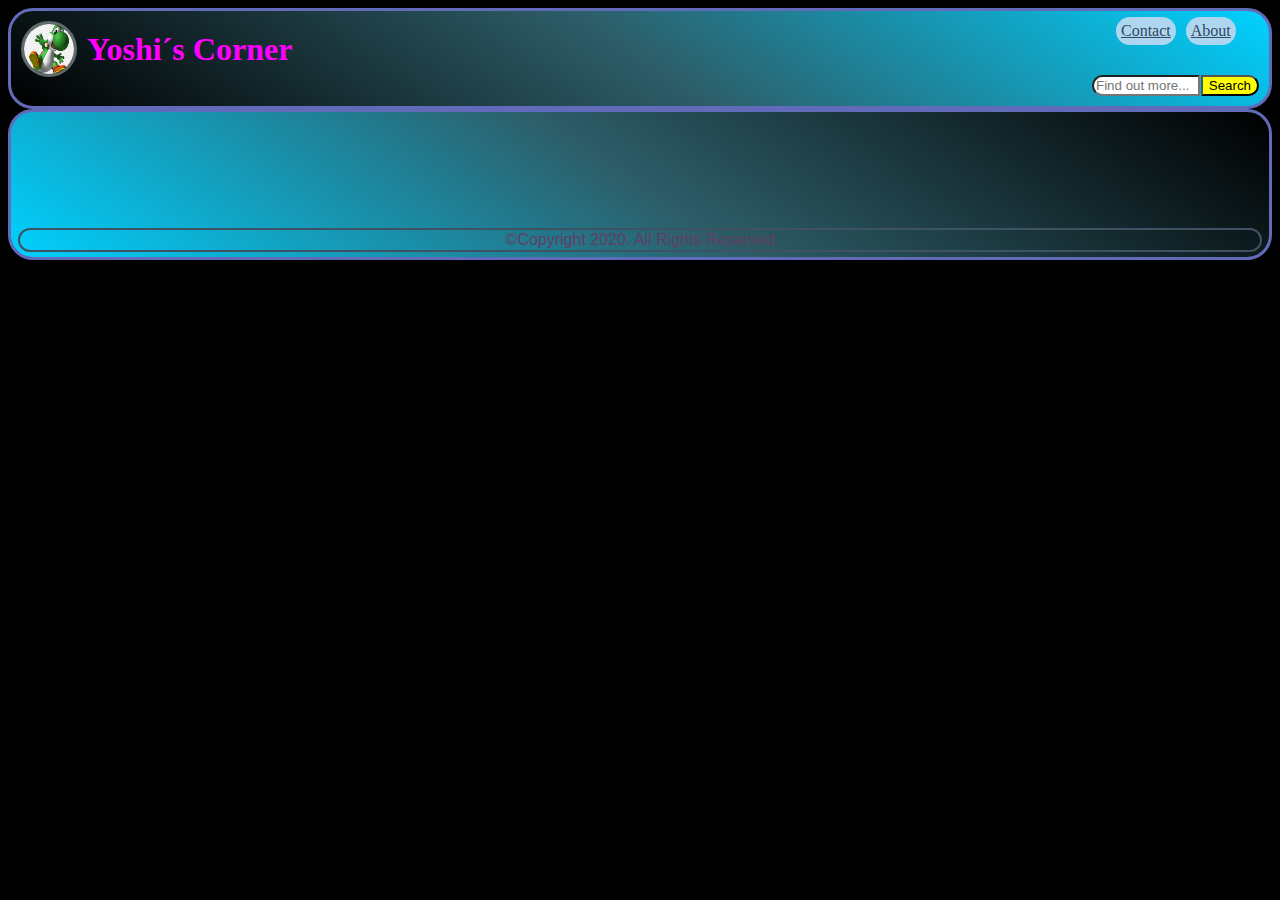
<file: index.html>
<!DOCTYPE html>
<html lang="en" dir="ltr">
  <head>
    <meta charset="utf-8">
    <title>Yoshis Drafts</title>
    <link rel="stylesheet" href="style.css">
  </head>
  <body>
    <div class="header">
      <img id="imgTitle" src="yoshi.png" alt="Yoshi">
      <h1>Yoshi´s Corner</h1>
      <input type="text" name="" value="" placeholder="Find out more...">
      <button type="button" name="button">Search</button>
      <a href="#">About</a>
      <a href="#">Contact</a>
    </div>
    <div class=""></div>
    <footer class="footer">
    <span>&#169;Copyright 2020. All Rights Reserved</span></footer>
  </body>
</html>
</file>
<file: style.css>
.header, .footer {
  border: solid #626ABA 3px;
  background: linear-gradient(35deg, #000000, #2D5D68, #00D1FF);
  padding: 10px;
  border-radius: 25px;
  height: 75px;
}

.footer {
  text-align: center;
  background: linear-gradient(35deg, #00D1FF, #2D5D68, #000000);
  height: 125px;
}

h1 {
  color: fuchsia;
  float: left;
  padding: 5px;
  margin: 5px;
  font-family: "papyrus";
}

a {
  margin: 5px;
  margin-top: 50px;
  padding: 5Px;
  color: #34495E;
  background-color: #AED6F1;
  border-radius: 25px;
  position: relative;
  bottom: 75px;
  left: 40px;
}

body {
  background-color: black;
}

button {
  background-color: yellow;
  border-radius: 0 25px 25px 0;
  position: sticky;
  top: 100px;
  clear: right;
}

input {
  width: 100px;
  border-radius: 25px 0 0 25px;
  position: sticky;
  top: 100px;
  right: 80px;
}

#imgTitle {
  width: 50px;
  height: 50px;
  float: left;
  border-radius: 35px;
  border: solid #5F6A6A 3px;
}

input, button, a {
  float: right;
}

span {
  display: block;
  width: 100%;
  border: solid #3e5263 2px;
  background-color: linear-gradient(35deg, #00D1FF, #2D5D68, #000000);
  border-radius: 25px;
  position: relative;
  top: 105px;
  right: 4px;
  padding: 1px;
  font-family: sans-serif;
  color: #623e63;
  margin: 1px;
}
</file>
